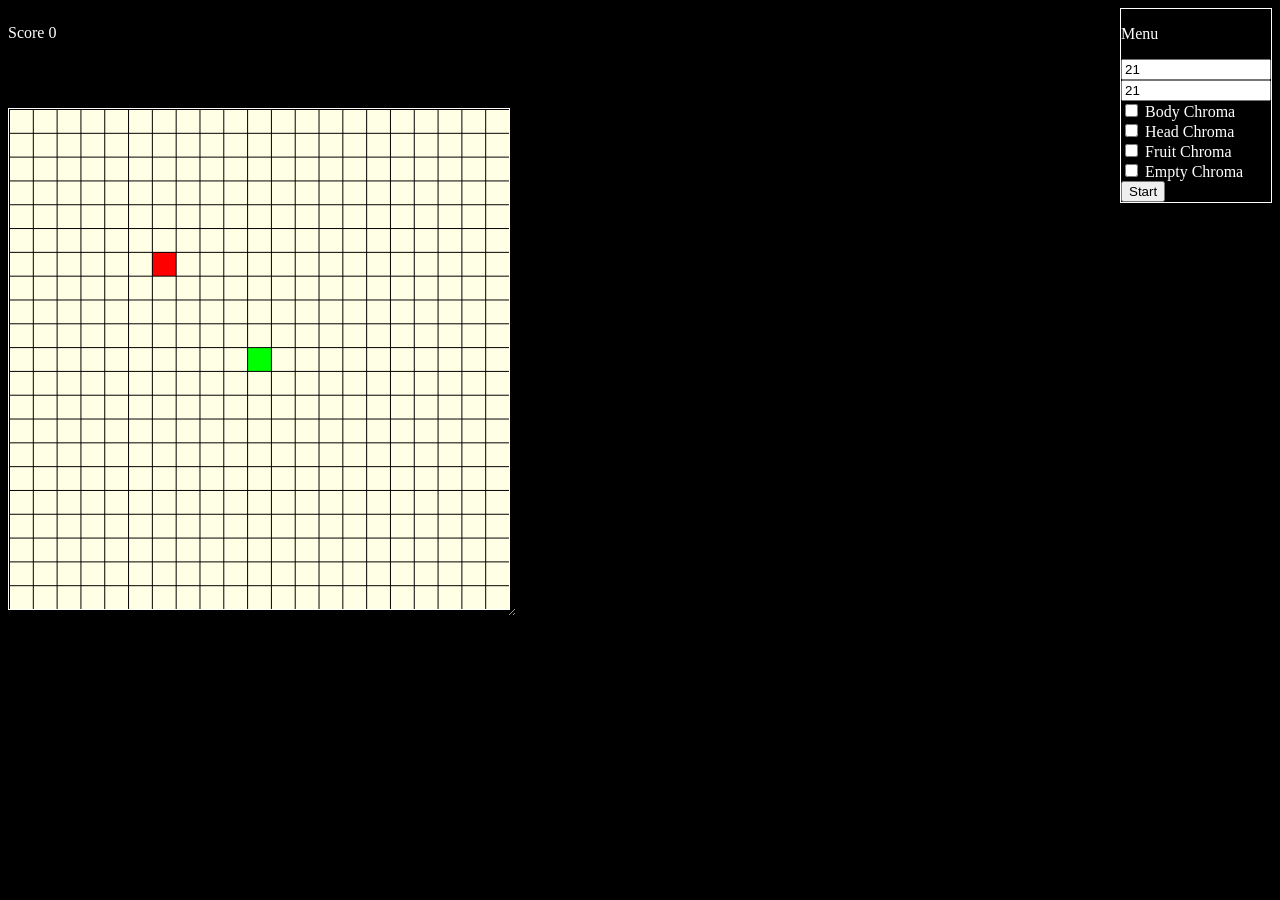
<file: SnakeHTML/index.html>
<!DOCTYPE html>
<html lang="de">

<head>
    <meta name="viewport" id='view' content="width=device-width, initial-scale=1.0">
    <meta charset='utf-8'>
    <link rel='stylesheet' href='styles.css'>
    <title>Well programmed Snake</title>
    <script>
        function allowDrop(ev) {
            ev.preventDefault();
        }

        function drag(ev) {
            ev.dataTransfer.setData("text", ev.target.id);
        }

        function drop(ev) {
            ev.preventDefault();
            var data = ev.dataTransfer.getData("text");
            ev.target.appendChild(document.getElementById(data));
        }
    </script>
</head>

<body>
    <div id="MenuStrip">
        <p id="Test">Menu</p>
        <input type="number" id="MenuText" name="FieldWidth" value="21" placeholder="21" title="Width of the Playingfield">
        <input type="number" id="MenuText" name="FieldHeight" value="21" placeholder="21" title="Height of the Playingfield">
        <input type="checkbox" id="MenuCheckBox" name="SnakeBodyChroma">
        <label for="SnakeBodyChroma" id="TextLabel">Body Chroma</label>
        <input type="checkbox" id="MenuCheckBox" name="SnakeHeadChroma">
        <label for="SnakeHeadChroma" id="TextLabel">Head Chroma</label>
        <input type="checkbox" id="MenuCheckBox" name="FruitChroma">
        <label for="FruitChroma" id="TextLabel">Fruit Chroma</label>
        <input type="checkbox" id="MenuCheckBox" name="EmptyChroma">
        <label for="EmptyChroma" id="TextLabel">Empty Chroma</label>
        <button type="button" id="ApplyButton">Start</button>
    </div>
    <div id="TextContainer">
        <p id="score"></p>
    </div>
    <div id="GameContainer">
        <canvas id="SnakeGame"></canvas>
    </div>
    <script src="snake.js"></script>
</body>

</html>
</file>
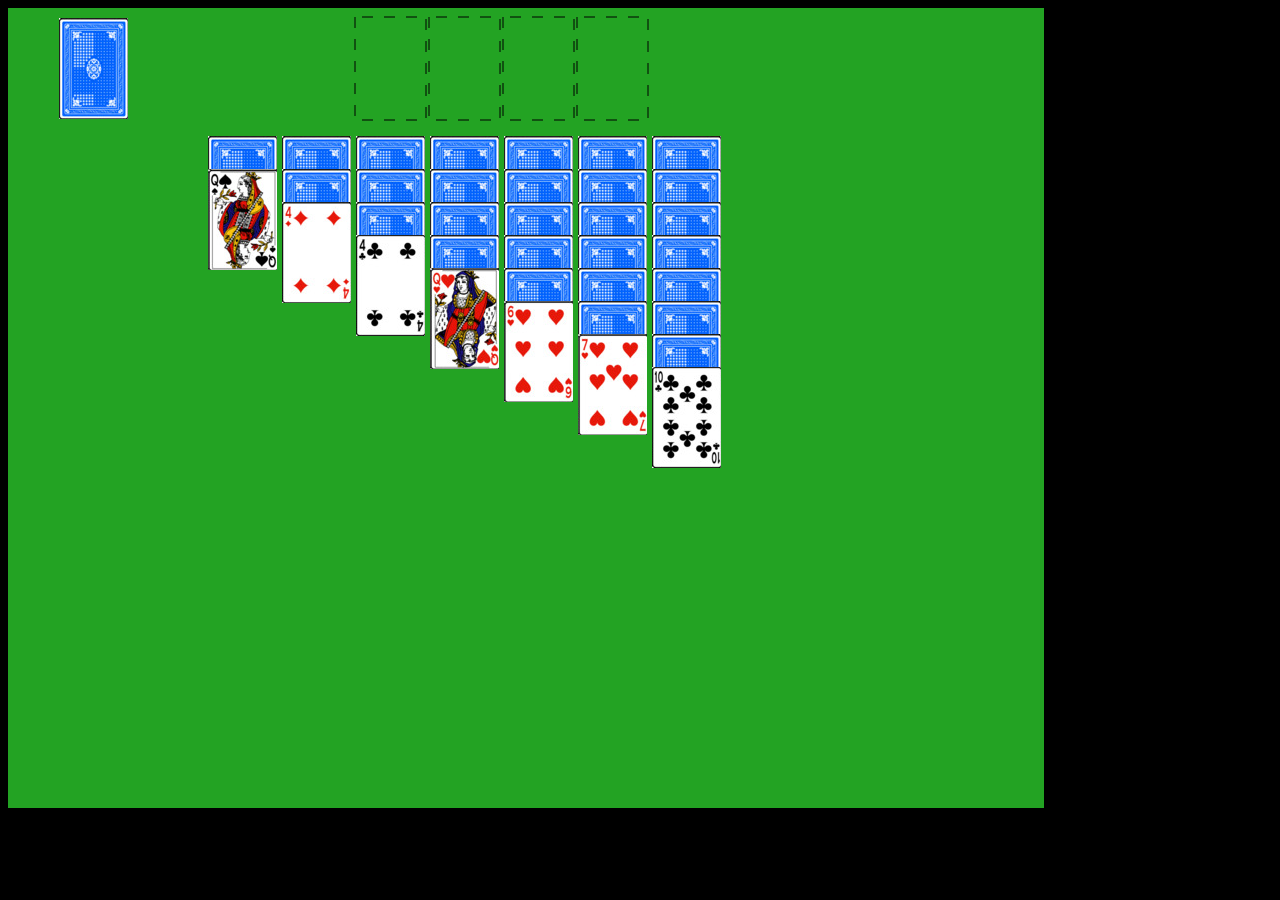
<file: Solitaire/index.html>
<!DOCTYPE html>
<html>
    <head>
        <link rel='stylesheet' href='Styles.css'>
        <meta name="viewport" id='view' content="width=device-width, initial-scale=1.0">
        <meta charset='utf-8'>
        <title>Well programmed Solitaire</title>
    </head>
    <body>
        <div id="GameDiv">
            <canvas id="GameCanvas" width="1036px" height="800"></canvas>
        </div>
        <script src="Solitaire.js"></script>
    </body>
</html>
</file>
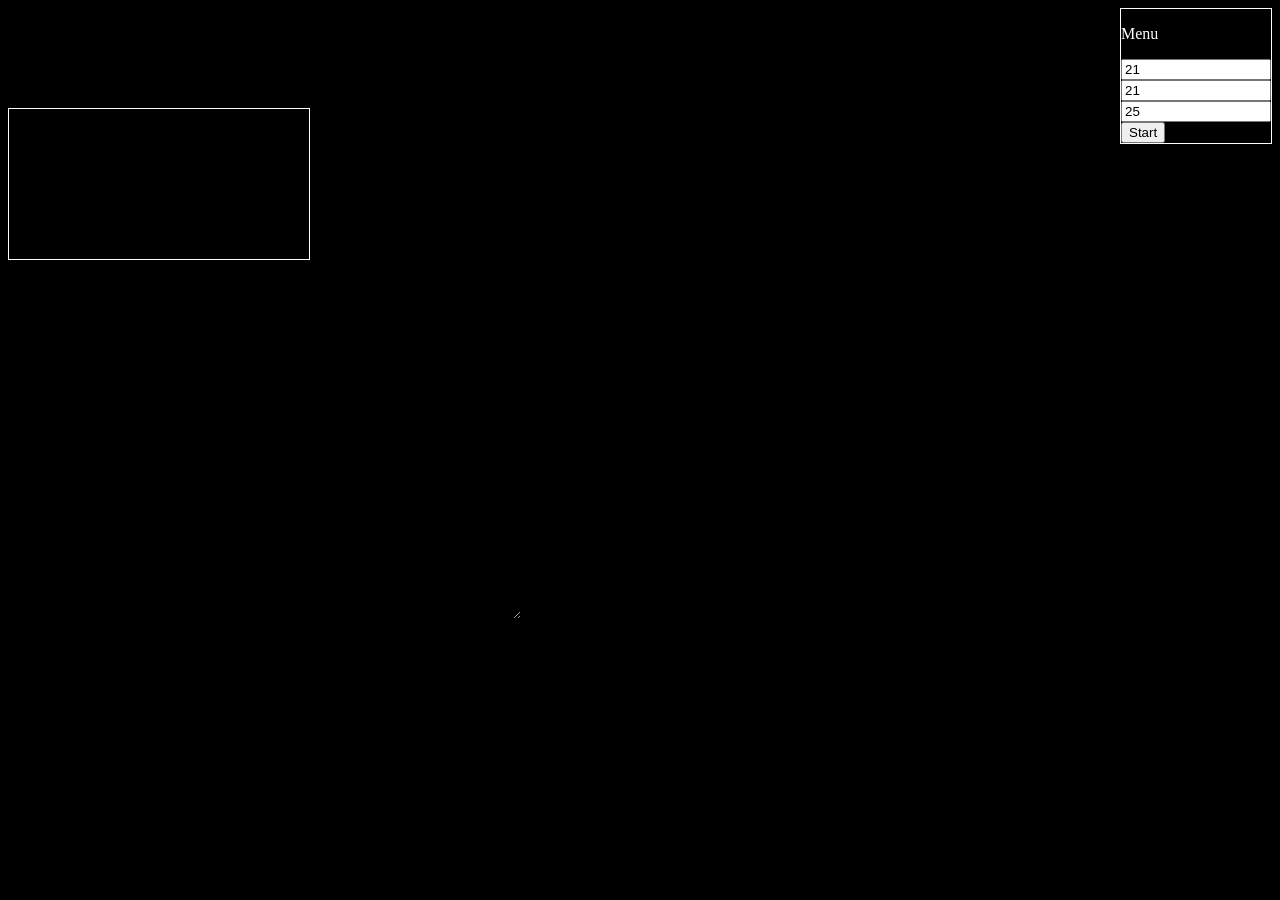
<file: TypeScriptMinesweeper/index.html>
<!DOCTYPE html>
<html lang="de">

<head>
    <meta name="viewport" id='view' content="width=device-width, initial-scale=1.0">
    <meta charset='utf-8'>
    <link rel='stylesheet' href='styles.css'>
    <title>Well programmed Mine Sweeper</title>
</head>

<body oncontextmenu="return false;">
    <div id="MenuStrip">
        <p id="Test">Menu</p>
        <input type="number" id="MenuText" name="FieldWidth" value="21" placeholder="21" title="Width of the Playingfield" min="1" max="100">
        <input type="number" id="MenuText" name="FieldHeight" value="21" placeholder="21" title="Height of the Playingfield" min="1" max="100">
        <input type="number" id="MenuText" name="MineCount" value="25" placeholder="25" title="Number of Mines in Field" min="0">
    <!--
        <input type="checkbox" id="MenuCheckBox" name="SnakeBodyChroma">
        <label for="SnakeBodyChroma" id="TextLabel">Body Chroma</label>
        <input type="checkbox" id="MenuCheckBox" name="SnakeHeadChroma">
        <label for="SnakeHeadChroma" id="TextLabel">Head Chroma</label>
        <input type="checkbox" id="MenuCheckBox" name="FruitChroma">
        <label for="FruitChroma" id="TextLabel">Fruit Chroma</label>
        <input type="checkbox" id="MenuCheckBox" name="EmptyChroma">
        <label for="EmptyChroma" id="TextLabel">Empty Chroma</label>
    -->
        <button type="button" id="ApplyButton">Start</button>
    </div>
    <div id="TextContainer">
        <p id="score"></p>
    </div>
    <div id="GameContainer">
        <canvas id="MineSweeper"></canvas>
    </div>
    <script src="sweeper.js"></script>
</body>
<!--
    images: https://www.pngwing.com/en/search?q=minesweeper
-->
</html>
</file>
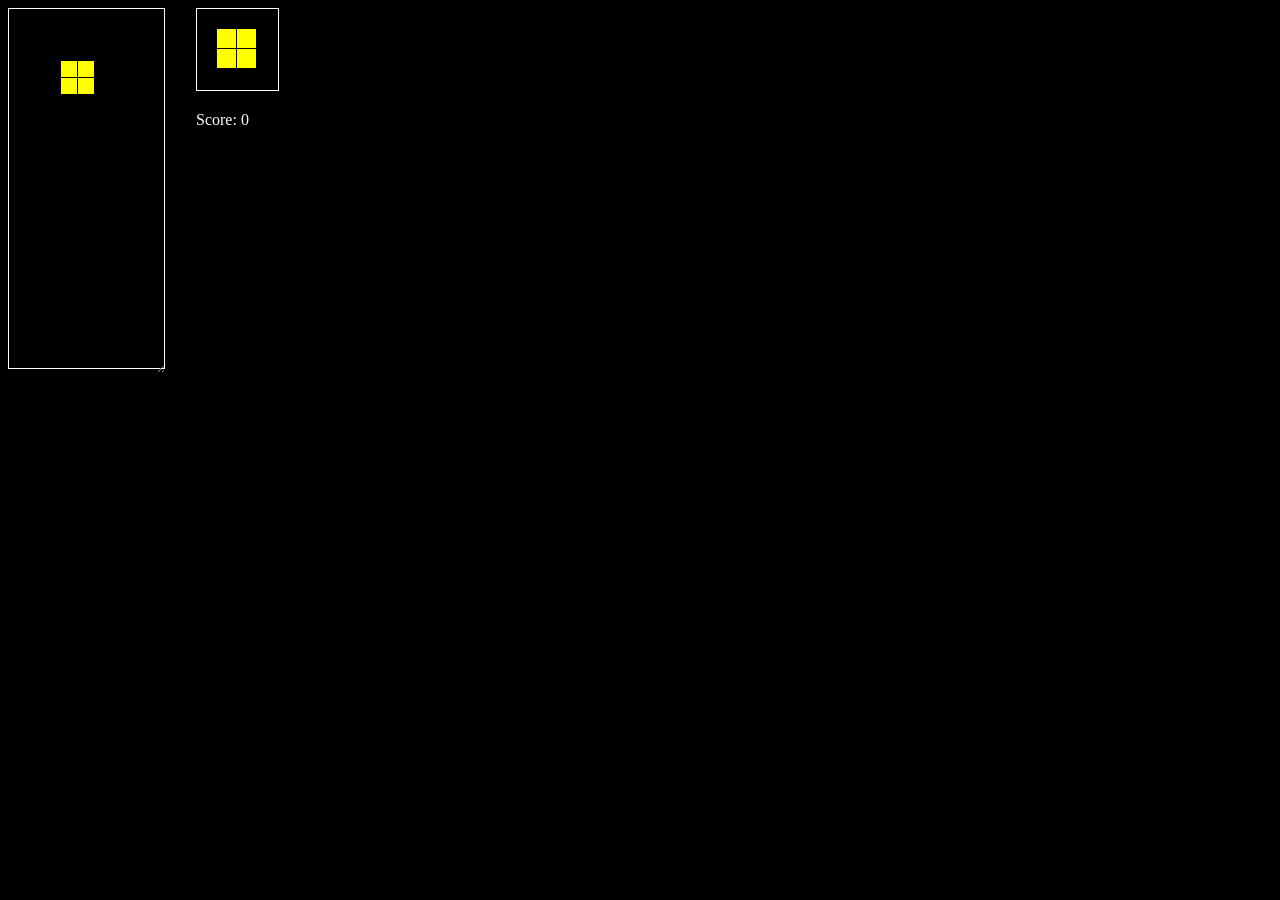
<file: TetrisHTML/Test.html>
<!DOCTYPE html>
<html lang='de'>
<head>
	<meta name="viewport" id='view' content="width=device-width, initial-scale=1.0">
	<meta charset='utf-8'>
	<link rel = 'stylesheet' href = 'Style.css'>
	<title>Well programmed Tetris</title>
</head>

<body>
<div id='dontCare'>
	<canvas id='NextPiece' width='81' height='81'></canvas>
	<p id='Score'></p>
	<!--<a href = 'https://www.google.de/'>Google</a>-->
</div>
<div id='TetrisDiv' width='155' height='359'>
	<canvas id='Tetris' width='155' height='359'></canvas>
</div>

	<script src="./script.js"></script>
</body>

</html>
</file>
<file: SnakeHTML/styles.css>
body
{
    background-color: black;
}

#TextContainer
{
    float: top;
    overflow: auto;
    width: 502px;
    height: 100px;
}

#score
{
    color:white;
}

#GameContainer
{
    resize: both;
    overflow: auto;
    display: inline-block;
    width: 508px;
    height: 508px;
}

#SnakeGame
{
    border: 1px solid white;
}

#MenuStrip
{
    position: relative;
    float: right;
    overflow: auto;
    width: 150px;
    border: 1px solid white;
    height: auto;
}

#MenuText
{
    width: 142px;
}

#MenuCheckBox
{
    color: white;
}

#TextLabel
{
    margin-right: 18%;
    color: white;
}

#Test
{
    color: white;
}
</file>
<file: Solitaire/Styles.css>
#GameCanvas{
    background-color: rgb(35, 163, 35);
}
body{
    background-color: black;
}
</file>
<file: TypeScriptMinesweeper/styles.css>
body
{
    background-color: black;
}

#TextContainer
{
    float: top;
    overflow: auto;
    width: 502px;
    height: 100px;
}

#score
{
    color:white;
}

#GameContainer
{
    resize: both;
    overflow: auto;
    display: inline-block;
    width: 513px;
    height: 511px;
}

#MineSweeper
{
    border: 1px solid white;
}

#MenuStrip
{
    position: relative;
    float: right;
    overflow: auto;
    width: 150px;
    border: 1px solid white;
    height: auto;
}

#MenuText
{
    width: 142px;
}

#MenuCheckBox
{
    color: white;
}

#TextLabel
{
    margin-right: 18%;
    color: white;
}

#Test
{
    color: white;
}
</file>
<file: TetrisHTML/Style.css>
body
{
	background-color : black;
}

#dontCare
{
	/*display: inline-block;*/ 
	float: right;
}

#NextPiece
{
	border:1px solid #FFFFFF;
}

#TetrisDiv
{
	display: inline-block;
	resize: both;
	overflow: auto;
}

#Tetris
{
	border:1px solid #FFFFFF;
}
</file>
